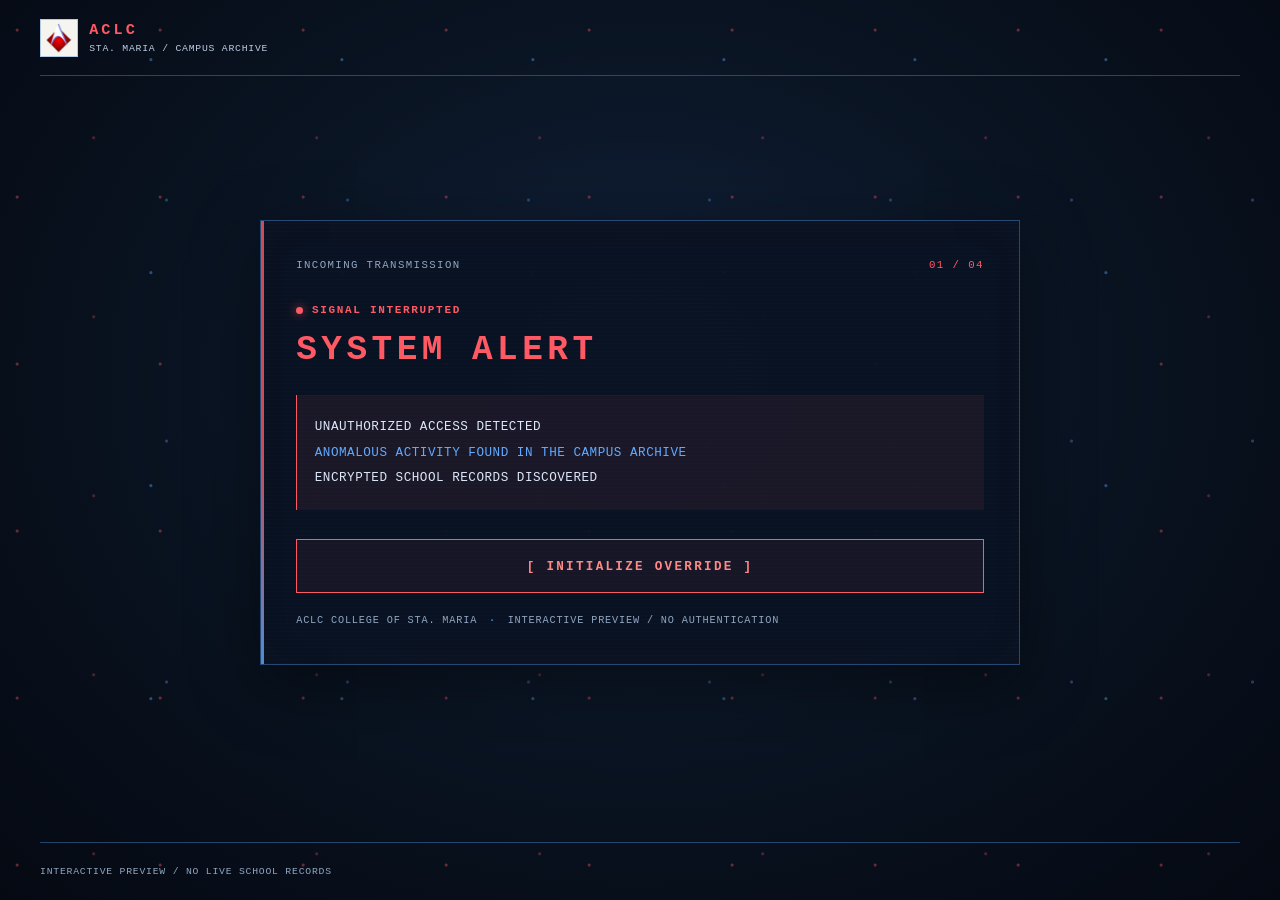
<file: index.html>
<!DOCTYPE html>
<html lang="en">
<head>
    <meta charset="utf-8">
    <meta name="viewport" content="width=device-width, initial-scale=1">
    <meta name="theme-color" content="#070d18">
    <meta name="description" content="Unlock the ACLC College of Sta. Maria campus archive.">
    <title>ACLC Campus | Sta. Maria</title>
    <link rel="icon" type="image/png" href="assets/logo.png">
    <link rel="stylesheet" href="assets/css/portal.css">
    <script src="assets/css/js/portal.js" defer></script>
</head>
<body class="terminal-page archive-page">
    <a class="skip-link" href="#portal-main">Skip to the campus archive</a>
    <main class="portal-shell" id="portal-main">
        <header class="portal-bar">
            <a class="portal-brand" aria-label="ACLC College of Sta. Maria campus archive">
                <img src="assets/logo.png" alt="" width="38" height="38">
                <span><strong>ACLC</strong><small>STA. MARIA / CAMPUS ARCHIVE</small></span>
            </a>
        </header>

        <div class="terminal-content">
            <section class="terminal-panel alert-panel" data-stage="alert" aria-labelledby="alert-title">
                <p class="panel-index">INCOMING TRANSMISSION <span>01 / 04</span></p>
                <p class="signal-line" aria-hidden="true"><i></i> SIGNAL INTERRUPTED</p>
                <h1 id="alert-title">SYSTEM ALERT</h1>
                <div class="alert-copy">
                    <p>UNAUTHORIZED ACCESS DETECTED</p>
                    <p>ANOMALOUS ACTIVITY FOUND IN THE CAMPUS ARCHIVE</p>
                    <p>ENCRYPTED SCHOOL RECORDS DISCOVERED</p>
                </div>
                <button class="terminal-button terminal-button--primary" type="button" data-initialize>
                    [ INITIALIZE OVERRIDE ]
                </button>
                <p class="panel-footnote">ACLC COLLEGE OF STA. MARIA <span>·</span> INTERACTIVE PREVIEW / NO AUTHENTICATION</p>
            </section>

            <section class="terminal-panel decrypt-panel" data-stage="decrypt" aria-labelledby="decrypt-title" hidden>
                <p class="panel-index">SECURITY PROTOCOL <span>02 / 04</span></p>
                <p class="eyebrow">ACCESS CHALLENGE / 3 SEGMENTS</p>
                <h1 id="decrypt-title">DECRYPTION MODULE</h1>
                <p class="panel-description">Press EXECUTE LOCK when the moving marker enters the highlighted zone. Keyboard: focus the button and press Space or Enter.</p>
                <div class="lock-meter" aria-label="Timing challenge">
                    <span class="lock-zone" aria-hidden="true"></span>
                    <span class="lock-marker" data-lock-marker aria-hidden="true"></span>
                </div>
                <div class="meter-labels"><span>00</span><span>LOCK ZONE</span><span>FF</span></div>
                <p class="segment-count">SEGMENTS DECRYPTED: <span data-segment-count>0 / 3</span></p>
                <button class="terminal-button terminal-button--primary execute-button" type="button" data-execute-lock>
                    [ EXECUTE LOCK ]
                </button>
                <p class="interaction-status" data-game-status role="status" aria-live="polite">Awaiting input...</p>
            </section>

            <section class="terminal-panel profile-panel" data-stage="profile" aria-labelledby="profile-title" hidden>
                <p class="panel-index">TARGET IDENTIFIED <span>03 / 04</span></p>
                <p class="eyebrow">CAMPUS NODE / IDENTITY VERIFIED</p>
                <div class="school-target">
                    <img class="school-campus-photo" src="assets/logo.png" alt="ACLC College campus building" width="110" height="110">
                    <div>
                        <h1 id="profile-title">ACLC COLLEGE<br>OF STA. MARIA</h1>
                        <p>NETWORK: AMA EDUCATION SYSTEM</p>
                        <p>STATUS: CAMPUS NODE VERIFIED</p>
                    </div>
                </div>
                <p class="panel-description">Campus archive located. Five records are waiting to be recovered.</p>
                <button class="terminal-button terminal-button--primary" type="button" data-open-archive>
                    [ ACCESS ARCHIVE ]
                </button>
            </section>

            <section class="terminal-panel archive-panel" data-stage="archive" aria-labelledby="archive-title" hidden>
                <p class="panel-index">RECORD RECOVERY <span>04 / 04</span></p>
                <p class="eyebrow">ROOT ACCESS GRANTED · CAMPUS ARCHIVE</p>
                <h1 id="archive-title">CAMPUS_ARCHIVE.exe</h1>
                <div class="archive-progress">
                    <div class="progress-heading">
                        <span>FILES RECOVERED</span>
                        <span><b data-files-recovered>0</b> / 4</span>
                    </div>
                    <progress max="4" value="0" data-archive-progress aria-label="Archive files recovered">0 / 4</progress>
                </div>
                <article class="recovered-record" data-record aria-live="polite">
                    <p class="locked-message">[ LOCKED ]</p>
                </article>
                <p class="archive-disclaimer">Preview archive only. Sample records are illustrative, not live school announcements or verified student submissions.</p>
                <div class="archive-controls">
                    <button class="terminal-button terminal-button--secondary" type="button" data-previous-record disabled>
                        [ PREVIOUS ]
                    </button>
                    <button class="terminal-button terminal-button--primary" type="button" data-decrypt-next>
                        [ DECRYPT NEXT ]
                    </button>
                </div>
                <p class="interaction-status" data-archive-status role="status" aria-live="polite"></p>
                <div class="archive-complete" data-archive-complete hidden>
                    <p>ALL FOUR RECORDS RECOVERED.</p>
                    <p class="panel-description">The campus archive is ready to explore.</p>
                    <a class="terminal-button terminal-button--secondary" href="programs.html">[ OPEN PROGRAM INDEX ]</a>
                    <button class="text-button" type="button" data-restart>[ RESTART ARCHIVE ]</button>
                </div>
            </section>
            <p class="screen-status" data-screen-status role="status" aria-live="polite"></p>
        </div>

        <footer class="portal-footer">
            <span>INTERACTIVE PREVIEW / NO LIVE SCHOOL RECORDS</span>
        </footer>
    </main>
</body>
</html>
</file>
<file: assets/css/portal.css>
:root {
    color-scheme: dark;
    --ink: #e8e2d3;
    --muted: #a59c8b;
    --subtle: #746d62;
    --panel: rgba(13, 12, 11, 0.94);
    --panel-raised: #151310;
    --line: rgba(222, 169, 75, 0.34);
    --line-strong: rgba(238, 179, 68, 0.75);
    --amber: #efb344;
    --red: #e24b50;
    --blue: #5392df;
    --content-width: 760px;
    font-family: "Consolas", "Courier New", monospace;
}

* {
    box-sizing: border-box;
}

html {
    min-width: 320px;
    min-height: 100%;
    scroll-behavior: smooth;
}

body {
    min-width: 320px;
    min-height: 100vh;
    margin: 0;
    color: var(--ink);
    background-color: #080a0e;
    background-image:
        radial-gradient(circle at 12% 18%, rgba(226, 75, 80, 0.42) 0 1px, transparent 2px),
        radial-gradient(circle at 79% 28%, rgba(239, 179, 68, 0.44) 0 1px, transparent 2px),
        radial-gradient(circle at 42% 77%, rgba(83, 146, 223, 0.35) 0 1px, transparent 2px),
        radial-gradient(circle at 92% 83%, rgba(239, 179, 68, 0.35) 0 1px, transparent 2px),
        radial-gradient(ellipse at 50% 42%, #17130e 0, #0b0b0b 50%, #050608 100%);
    background-size: 143px 167px, 191px 213px, 223px 179px, 181px 241px, auto;
    font-size: 14px;
    line-height: 1.6;
    -webkit-font-smoothing: antialiased;
}

body,
button,
input {
    font-family: "Consolas", "Courier New", monospace;
}

button,
a,
input {
    -webkit-tap-highlight-color: transparent;
}

button,
input {
    color: inherit;
}

a {
    color: var(--amber);
    text-decoration: none;
}

a:hover {
    color: #ffcf77;
}

button:focus-visible,
a:focus-visible,
input:focus-visible {
    outline: 3px solid var(--blue);
    outline-offset: 3px;
}

[hidden] {
    display: none !important;
}

.skip-link:not(:focus) {
    position: absolute;
    width: 1px;
    height: 1px;
    overflow: hidden;
    clip: rect(0, 0, 0, 0);
    clip-path: inset(50%);
    white-space: nowrap;
}

.skip-link:focus {
    position: fixed;
    z-index: 10;
    top: 1rem;
    left: 1rem;
    padding: 0.7rem 1rem;
    color: #090909;
    background: var(--amber);
}

.terminal-page {
    display: flex;
    flex-direction: column;
}

.portal-shell {
    display: flex;
    min-height: 100vh;
    flex-direction: column;
}

.portal-shell.screen-shake {
    animation: screen-shake 0.35s ease-in-out;
}

@keyframes screen-shake {
    0%, 100% { transform: translateX(0); }
    20%, 60% { transform: translateX(-6px); }
    40%, 80% { transform: translateX(6px); }
}

.portal-bar,
.portal-footer {
    display: flex;
    width: min(100% - 2.5rem, 1200px);
    align-items: center;
    justify-content: space-between;
    gap: 1rem;
    margin-inline: auto;
}

.portal-bar {
    min-height: 76px;
    border-bottom: 1px solid rgba(222, 169, 75, 0.18);
}

.portal-brand {
    display: inline-flex;
    min-width: 0;
    align-items: center;
    gap: 0.7rem;
    color: var(--ink);
}

.portal-brand img {
    width: 38px;
    height: 38px;
    flex: 0 0 auto;
    padding: 3px;
    border: 1px solid var(--line);
    background: #f6f4ee;
    object-fit: contain;
}

.portal-brand span {
    display: grid;
    line-height: 1.2;
}

.portal-brand strong {
    color: var(--amber);
    font-size: 0.95rem;
    letter-spacing: 0.2em;
}

.portal-brand small {
    margin-top: 0.24rem;
    color: var(--muted);
    font-size: 0.61rem;
    letter-spacing: 0.08em;
}

.sound-toggle,
.terminal-return {
    display: inline-flex;
    min-height: 38px;
    align-items: center;
    justify-content: center;
    padding: 0.6rem 0.75rem;
    border: 1px solid var(--line);
    color: var(--amber);
    background: rgba(8, 8, 8, 0.75);
    font-size: 0.68rem;
    letter-spacing: 0.06em;
    text-align: center;
}

.sound-toggle {
    cursor: pointer;
}

.sound-toggle:hover,
.sound-toggle[aria-pressed="true"],
.terminal-return:hover {
    border-color: var(--line-strong);
    background: rgba(239, 179, 68, 0.09);
}

.terminal-content {
    display: grid;
    width: min(100% - 2.5rem, var(--content-width));
    flex: 1;
    align-content: center;
    justify-items: center;
    margin: 0 auto;
    padding-block: clamp(2.25rem, 8vh, 5.5rem);
}

.terminal-panel {
    position: relative;
    width: 100%;
    padding: clamp(1.25rem, 5vw, 2.2rem);
    overflow: hidden;
    border: 1px solid var(--line);
    background:
        repeating-linear-gradient(0deg, rgba(255, 255, 255, 0.012) 0 1px, transparent 1px 4px),
        var(--panel);
    box-shadow: 0 18px 64px rgba(0, 0, 0, 0.42), inset 0 0 48px rgba(226, 75, 80, 0.025);
}

.terminal-panel::before {
    position: absolute;
    top: 0;
    left: 0;
    width: 3px;
    height: 100%;
    background: linear-gradient(var(--red), var(--amber) 52%, var(--blue));
    content: "";
    opacity: 0.8;
}

.panel-index {
    display: flex;
    justify-content: space-between;
    gap: 1rem;
    margin: 0 0 1.75rem;
    color: var(--subtle);
    font-size: 0.67rem;
    letter-spacing: 0.13em;
}

.panel-index span {
    color: var(--amber);
    white-space: nowrap;
}

.signal-line,
.eyebrow {
    margin: 0 0 0.55rem;
    color: var(--red);
    font-size: 0.69rem;
    font-weight: 700;
    letter-spacing: 0.15em;
}

.signal-line {
    display: flex;
    align-items: center;
    gap: 0.55rem;
}

.signal-line i {
    width: 7px;
    height: 7px;
    border-radius: 50%;
    background: var(--red);
    box-shadow: 0 0 10px rgba(226, 75, 80, 0.8);
}

.terminal-panel h1 {
    margin: 0;
    color: var(--amber);
    font-size: clamp(1.5rem, 5vw, 2.15rem);
    font-weight: 700;
    letter-spacing: 0.13em;
    line-height: 1.25;
    overflow-wrap: anywhere;
}

.alert-copy {
    margin-block: 1.5rem 1.8rem;
    padding: 1rem 1.1rem;
    border-left: 1px solid var(--red);
    color: #d8cdb8;
    background: rgba(226, 75, 80, 0.045);
    font-size: clamp(0.7rem, 2vw, 0.79rem);
    letter-spacing: 0.04em;
}

.alert-copy p {
    margin: 0.35rem 0;
}

.alert-copy p:nth-child(2) {
    color: #e7b955;
}

.panel-footnote {
    margin: 1.2rem 0 0;
    color: var(--subtle);
    font-size: 0.64rem;
    letter-spacing: 0.08em;
}

.panel-footnote span {
    padding-inline: 0.3rem;
    color: var(--blue);
}

.terminal-button {
    display: flex;
    width: 100%;
    min-height: 54px;
    align-items: center;
    justify-content: center;
    padding: 0.85rem 1rem;
    border: 1px solid var(--amber);
    color: var(--amber);
    background: rgba(239, 179, 68, 0.045);
    font-size: 0.79rem;
    font-weight: 700;
    letter-spacing: 0.18em;
    text-align: center;
    cursor: pointer;
    transition: background-color 150ms ease, color 150ms ease, border-color 150ms ease;
}

.terminal-button:hover:not(:disabled) {
    color: #0b0a08;
    background: var(--amber);
}

.terminal-button:disabled {
    border-color: var(--subtle);
    color: var(--subtle);
    cursor: wait;
}

.terminal-button--primary {
    border-color: var(--red);
    color: #ff8987;
    background: rgba(226, 75, 80, 0.065);
}

.terminal-button--primary:hover:not(:disabled) {
    border-color: var(--red);
    color: #090909;
    background: var(--red);
}

.terminal-button--secondary {
    border-color: var(--blue);
    color: #8ebcff;
    background: rgba(83, 146, 223, 0.07);
}

.terminal-button--secondary:hover {
    border-color: var(--blue);
    color: #07101a;
    background: var(--blue);
}

.panel-description {
    margin: 0.9rem 0 1.35rem;
    color: var(--muted);
    font-size: 0.79rem;
    line-height: 1.8;
}

.decrypt-panel .eyebrow,
.profile-panel .eyebrow,
.archive-panel .eyebrow {
    margin-top: 0.2rem;
}

.lock-meter {
    position: relative;
    height: 48px;
    margin-top: 1.6rem;
    overflow: hidden;
    border: 1px solid var(--line-strong);
    background: #080807;
    --lock-marker-width: 5px;
}

.lock-zone {
    position: absolute;
    top: 0;
    bottom: 0;
    left: 39%;
    width: 22%;
    border-inline: 1px solid rgba(83, 146, 223, 0.85);
    background: rgba(83, 146, 223, 0.16);
    box-shadow: inset 0 0 20px rgba(83, 146, 223, 0.2);
}

.lock-marker {
    position: absolute;
    top: 6px;
    bottom: 6px;
    left: 0;
    width: var(--lock-marker-width);
    background: var(--amber);
    box-shadow: 0 0 13px rgba(239, 179, 68, 0.7);
    animation: lock-scan 2.7s ease-in-out infinite alternate;
}

.meter-labels,
.progress-heading {
    display: flex;
    justify-content: space-between;
    gap: 1rem;
    color: var(--subtle);
    font-size: 0.62rem;
    letter-spacing: 0.12em;
}

.meter-labels {
    margin-top: 0.3rem;
}

.meter-labels span:nth-child(2) {
    color: var(--blue);
}

.segment-count {
    margin: 1.5rem 0 0.7rem;
    color: var(--muted);
    font-size: 0.72rem;
    letter-spacing: 0.08em;
}

.segment-count span {
    color: var(--amber);
}

.interaction-status {
    min-height: 1.5em;
    margin: 0.8rem 0 0;
    color: var(--muted);
    font-size: 0.72rem;
}

.school-target {
    display: grid;
    grid-template-columns: auto minmax(0, 1fr);
    align-items: center;
    gap: clamp(1rem, 4vw, 1.8rem);
    margin-block: 1.8rem;
    padding: 1.3rem;
    border: 1px solid var(--line);
    background: rgba(239, 179, 68, 0.025);
}

.school-campus-photo {
    width: clamp(72px, 19vw, 110px);
    aspect-ratio: 1;
    border: 1px solid var(--blue);
    object-fit: cover;
}

.school-target h1 {
    font-size: clamp(1.15rem, 4.5vw, 1.85rem);
    letter-spacing: 0.08em;
}

.school-target p {
    margin: 0.65rem 0 0;
    color: var(--muted);
    font-size: clamp(0.61rem, 1.9vw, 0.72rem);
    letter-spacing: 0.055em;
    overflow-wrap: anywhere;
}

.school-target p:last-child {
    color: var(--blue);
}

.profile-details {
    display: grid;
    grid-template-columns: repeat(2, minmax(0, 1fr));
    gap: 0.55rem;
    margin: 1rem 0 1.25rem;
}

.profile-detail-button {
    display: flex;
    min-width: 0;
    min-height: 46px;
    align-items: center;
    justify-content: space-between;
    gap: 0.5rem;
    padding: 0.7rem 0.75rem;
    border: 1px solid var(--line);
    color: var(--ink);
    background: rgba(239, 179, 68, 0.035);
    font: inherit;
    font-size: 0.66rem;
    letter-spacing: 0.035em;
    text-align: left;
    cursor: pointer;
}

.profile-detail-button:hover {
    border-color: var(--line-strong);
    background: rgba(239, 179, 68, 0.09);
}

.profile-detail-button span {
    flex: 0 0 auto;
    color: var(--amber);
    font-size: 0.62rem;
}

.profile-dialog {
    width: min(600px, calc(100% - 2rem));
    max-height: min(80vh, 720px);
    padding: clamp(1.25rem, 5vw, 2rem);
    overflow-y: auto;
    border: 1px solid var(--line-strong);
    color: var(--ink);
    background:
        repeating-linear-gradient(0deg, rgba(255, 255, 255, 0.012) 0 1px, transparent 1px 4px),
        #100f0d;
    box-shadow: 0 18px 64px rgba(0, 0, 0, 0.65);
    font-size: 0.8rem;
    line-height: 1.8;
}

.profile-dialog::backdrop {
    background: rgba(0, 0, 0, 0.78);
    backdrop-filter: blur(3px);
}

.profile-dialog__header {
    position: relative;
    margin-bottom: 1.2rem;
    padding: 0 3rem 1rem 0;
    border-bottom: 1px solid var(--line);
}

.profile-dialog__header .eyebrow {
    margin-bottom: 0.65rem;
}

.profile-dialog h2 {
    margin: 0;
    color: var(--amber);
    font-size: clamp(1.15rem, 4vw, 1.55rem);
    line-height: 1.35;
}

.profile-dialog h3 {
    margin: 1.2rem 0 0.45rem;
    color: #8ebcff;
    font-size: 0.8rem;
}

.profile-dialog p {
    margin: 0 0 0.85rem;
    color: #d4cbb9;
}

.profile-dialog ul {
    margin: 0 0 1rem;
    padding-left: 1.25rem;
    color: #d4cbb9;
}

.profile-dialog__close {
    position: absolute;
    top: 0;
    right: 0;
    display: grid;
    width: 40px;
    height: 40px;
    place-items: center;
    border: 1px solid var(--line);
    color: var(--amber);
    background: transparent;
    font: inherit;
    font-size: 1.5rem;
    line-height: 1;
    cursor: pointer;
}

.profile-dialog__close:hover {
    border-color: var(--line-strong);
    background: rgba(239, 179, 68, 0.09);
}

.profile-contact-list {
    display: grid;
    gap: 0.9rem;
    margin: 1.25rem 0 0;
}

.profile-contact-list div {
    min-width: 0;
}

.profile-contact-list dt {
    color: var(--amber);
    font-size: 0.67rem;
    letter-spacing: 0.1em;
    text-transform: uppercase;
}

.profile-contact-list dd {
    margin: 0.15rem 0 0;
    overflow-wrap: anywhere;
}

.archive-progress {
    margin-top: 1.5rem;
}

.progress-heading {
    margin-bottom: 0.45rem;
    color: var(--amber);
}

.progress-heading b {
    font-weight: 700;
}

.archive-progress progress {
    display: block;
    width: 100%;
    height: 7px;
    appearance: none;
    border: 0;
    background: #2a241a;
}

.archive-progress progress::-webkit-progress-bar {
    background: #2a241a;
}

.archive-progress progress::-webkit-progress-value {
    background: linear-gradient(90deg, var(--red), var(--amber));
    transition: width 220ms ease;
}

.archive-progress progress::-moz-progress-bar {
    background: linear-gradient(90deg, var(--red), var(--amber));
}

.recovered-record {
    min-height: 132px;
    margin-block: 1.2rem;
    padding: 1.15rem;
    border: 1px solid var(--line);
    border-radius: 0.65rem;
    background-color: #080a0e;
    background-image:
        linear-gradient(100deg, rgba(5, 8, 14, 0.94) 0%, rgba(5, 8, 14, 0.84) 58%, rgba(5, 8, 14, 0.52) 100%),
        var(--record-image, none);
    background-position: center;
    background-size: cover;
    box-shadow: 0 0.8rem 2rem rgba(0, 0, 0, 0.22);
}

.recovered-record.has-record-image {
    min-height: clamp(280px, 38vw, 420px);
    padding: 1.5rem;
}

.locked-message {
    margin: 0;
    color: var(--muted);
    font-size: 0.78rem;
    letter-spacing: 0.06em;
}

.record-meta {
    display: flex;
    flex-wrap: wrap;
    align-items: center;
    justify-content: space-between;
    gap: 0.55rem 1rem;
    margin-bottom: 0.85rem;
    padding-bottom: 0.65rem;
    border-bottom: 1px solid rgba(222, 169, 75, 0.2);
    color: var(--subtle);
    font-size: 0.62rem;
    letter-spacing: 0.1em;
}

.record-meta span:last-child {
    color: var(--blue);
}

.record-title {
    margin: 0;
    color: var(--amber);
    font-size: 0.9rem;
    letter-spacing: 0.06em;
}

.record-copy {
    margin: 0.65rem 0 0;
    color: #d4cbb9;
    font-size: 0.77rem;
    line-height: 1.85;
    overflow-wrap: anywhere;
}

.record-link {
    display: inline-block;
    margin-top: 0.8rem;
    font-size: 0.72rem;
    text-decoration: underline;
    text-underline-offset: 3px;
}

.archive-disclaimer {
    margin: 0.7rem 0 1rem;
    color: var(--subtle);
    font-size: 0.65rem;
    line-height: 1.65;
}

.archive-controls {
    display: grid;
    grid-template-columns: repeat(2, minmax(0, 1fr));
    gap: 0.75rem;
}

.archive-controls [data-previous-record]:disabled {
    cursor: not-allowed;
    opacity: 0.55;
}

.archive-complete {
    margin-top: 1rem;
    padding: 1rem;
    border: 1px solid rgba(83, 146, 223, 0.5);
    background: rgba(83, 146, 223, 0.055);
}

.archive-complete > p:first-child {
    margin: 0;
    color: #8ebcff;
    font-size: 0.76rem;
    letter-spacing: 0.11em;
}

.archive-complete .terminal-button {
    margin-top: 1rem;
}

.text-button {
    display: block;
    margin: 1rem auto 0;
    padding: 0.4rem;
    border: 0;
    color: var(--muted);
    background: transparent;
    font-size: 0.68rem;
    letter-spacing: 0.08em;
    cursor: pointer;
}

.text-button:hover {
    color: var(--amber);
}

.screen-status {
    min-height: 1.5em;
    margin: 1rem 0 0;
    color: var(--muted);
    font-size: 0.7rem;
    text-align: center;
}

.portal-footer {
    min-height: 58px;
    border-top: 1px solid rgba(222, 169, 75, 0.18);
    color: var(--subtle);
    font-size: 0.61rem;
    letter-spacing: 0.08em;
}

.portal-footer a {
    color: var(--muted);
}

.portal-footer a:hover {
    color: var(--amber);
}

.portal-footer a span {
    color: var(--blue);
}

/* Recovered academic program index */
.catalog-content {
    display: block;
    width: min(100% - 2.5rem, 960px);
    padding-block: clamp(2.5rem, 7vw, 5rem);
}

.catalog-heading {
    margin-bottom: 1.6rem;
}

.catalog-heading h1 {
    margin-top: 0.3rem;
}

.catalog-heading > p:last-child {
    max-width: 690px;
    margin: 0.85rem 0 0;
    color: var(--muted);
}

.catalog-note {
    margin: 1.4rem 0;
    padding: 0.8rem 1rem;
    border-left: 2px solid var(--red);
    color: var(--muted);
    background: rgba(226, 75, 80, 0.045);
    font-size: 0.72rem;
}

.program-tools {
    display: grid;
    grid-template-columns: minmax(180px, 1fr) auto;
    align-items: end;
    gap: 1rem;
    margin-bottom: 1.2rem;
}

.program-search {
    display: grid;
    gap: 0.4rem;
    color: var(--muted);
    font-size: 0.66rem;
    letter-spacing: 0.06em;
}

.program-search input {
    width: 100%;
    min-height: 44px;
    padding: 0.65rem 0.75rem;
    border: 1px solid var(--line);
    border-radius: 0;
    background: rgba(5, 5, 5, 0.65);
    font-size: 0.75rem;
}

.program-filters {
    display: flex;
    flex-wrap: wrap;
    gap: 0.45rem;
}

.program-filters button {
    min-height: 42px;
    padding: 0.5rem 0.75rem;
    border: 1px solid var(--line);
    color: var(--muted);
    background: transparent;
    font-size: 0.66rem;
    cursor: pointer;
}

.program-filters button:hover,
.program-filters button[aria-pressed="true"] {
    border-color: var(--blue);
    color: #a9ccff;
    background: rgba(83, 146, 223, 0.09);
}

.program-results {
    grid-column: 1 / -1;
    margin: -0.55rem 0 0;
    color: var(--subtle);
    font-size: 0.68rem;
}

.program-section {
    margin-top: 1.5rem;
    padding: clamp(1.1rem, 4vw, 1.6rem);
    border: 1px solid var(--line);
    background: var(--panel);
}

.program-section h2 {
    margin: 0 0 1rem;
    color: var(--amber);
    font-size: 0.95rem;
    letter-spacing: 0.12em;
}

.program-grid {
    display: grid;
    grid-template-columns: repeat(2, minmax(0, 1fr));
    gap: 0.8rem;
}

.program-card {
    min-width: 0;
    padding: 1rem;
    border: 1px solid rgba(222, 169, 75, 0.23);
    background: var(--panel-raised);
}

.program-card__code {
    color: var(--blue);
    font-size: 0.64rem;
    font-weight: 700;
    letter-spacing: 0.12em;
}

.program-card h3 {
    margin: 0.6rem 0 0.35rem;
    color: var(--ink);
    font-size: 0.84rem;
    line-height: 1.5;
}

.program-card p {
    margin: 0;
    color: var(--muted);
    font-size: 0.72rem;
    line-height: 1.75;
}

.program-card__details {
    min-height: 40px;
    margin-top: 1rem;
    padding: 0.55rem 0.7rem;
    border: 1px solid var(--line-strong);
    color: var(--amber);
    background: transparent;
    font-size: 0.65rem;
    letter-spacing: 0.06em;
    cursor: pointer;
}

.program-card__details:hover {
    color: #090909;
    background: var(--amber);
}

.program-dialog {
    width: min(780px, calc(100vw - 2rem));
    max-width: 100%;
    max-height: min(90vh, 900px);
    padding: 0;
    overflow: auto;
    border: 1px solid var(--line-strong);
    color: var(--ink);
    background-color: #0d0c0b;
    background-position: center;
    background-repeat: no-repeat;
    background-size: 100% 100%, 100% 100%;
    box-shadow: 0 24px 90px rgba(0, 0, 0, 0.8);
}

.program-dialog::backdrop {
    background: rgba(0, 0, 0, 0.82);
    backdrop-filter: blur(4px);
}

.program-dialog__hero {
    position: relative;
    display: flex;
    min-height: 230px;
    flex-direction: column;
    justify-content: end;
    padding: 2rem;
    border-bottom: 1px solid var(--line);
}

.program-dialog--bscs {
    background-image: linear-gradient(rgba(8, 10, 14, 0.75), rgba(8, 10, 14, 0.88)), url("../comsci.jpg");
}

.program-dialog--bsais {
    background-image: linear-gradient(rgba(8, 10, 14, 0.75), rgba(8, 10, 14, 0.88)), url("../ais.jpg");
}

.program-dialog--bsen {
    background-image: linear-gradient(rgba(8, 10, 14, 0.75), rgba(8, 10, 14, 0.88)), url("../entrep.jpg");
}

.program-dialog--act {
    background-image: linear-gradient(rgba(8, 10, 14, 0.75), rgba(8, 10, 14, 0.88)), url("../act.jpg");
}

.program-dialog__hero h2 {
    max-width: 620px;
    margin: 0.25rem 0;
    color: #fff;
    font-family: inherit;
    font-size: clamp(1.5rem, 5vw, 2.5rem);
    line-height: 1.2;
}

.program-dialog__hero > p:last-child {
    margin: 0.4rem 0 0;
    color: #f0d49f;
}

.program-dialog__eyebrow {
    margin: 0;
    color: #b8d6ff;
    font-size: 0.67rem;
    letter-spacing: 0.12em;
}

.program-dialog__close {
    position: absolute;
    top: 1rem;
    right: 1rem;
    min-height: 40px;
    padding: 0.5rem 0.7rem;
    border: 1px solid rgba(255, 255, 255, 0.55);
    color: #fff;
    background: rgba(0, 0, 0, 0.7);
    font: inherit;
    font-size: 0.65rem;
    cursor: pointer;
}

.program-dialog__content {
    padding: clamp(1.2rem, 4vw, 2rem);
}

.program-dialog__content h3 {
    margin: 1.4rem 0 0.65rem;
    color: var(--amber);
    font-size: 0.85rem;
    letter-spacing: 0.08em;
}

.program-dialog__content h3:first-child {
    margin-top: 0;
}

.program-dialog__content h4 {
    margin: 1rem 0 0.5rem;
    color: #a9ccff;
    font-size: 0.78rem;
}

.program-dialog__topics,
.program-dialog__benefits {
    margin: 0;
    padding-left: 1.2rem;
    color: var(--muted);
    font-size: 0.75rem;
    line-height: 1.8;
}

.program-dialog__topics {
    display: grid;
    grid-template-columns: repeat(2, minmax(0, 1fr));
    column-gap: 1.5rem;
}

.program-dialog__cta {
    margin: 1.5rem 0 0;
    padding: 0.85rem 1rem;
    border: 1px solid var(--line-strong);
    color: var(--amber);
    font-weight: 700;
    letter-spacing: 0.12em;
    text-align: center;
}

.program-empty {
    margin: 1rem 0;
    color: var(--muted);
    font-size: 0.75rem;
}

.campus-background {
    margin-top: 1.5rem;
    padding: clamp(1.1rem, 4vw, 1.6rem);
    border: 1px solid var(--line);
    color: var(--muted);
    background: var(--panel);
    font-size: 0.75rem;
    line-height: 1.8;
}

.campus-background h2 {
    margin: 0.35rem 0 0.75rem;
    color: var(--amber);
    font-size: 1.1rem;
}

.campus-background h3 {
    margin: 1.5rem 0 0.5rem;
    color: var(--ink);
    font-size: 0.85rem;
}

.campus-background ul {
    display: grid;
    gap: 0.55rem;
    margin: 0;
    padding-left: 1.2rem;
}

.campus-background strong {
    color: var(--ink);
}

.campus-background address {
    margin-top: 0.75rem;
    font-style: normal;
}

.campus-background a {
    text-decoration: underline;
    text-underline-offset: 0.18em;
}

.catalog-page {
    --ink: #eaf2ff;
    --muted: #bdcce2;
    --subtle: #91a6c1;
    --panel: rgba(9, 18, 34, 0.95);
    --panel-raised: #111f35;
    --line: rgba(77, 145, 224, 0.42);
    --line-strong: rgba(91, 169, 255, 0.82);
    --amber: #ff5964;
    --red: #ff5964;
    --blue: #61aaff;
    min-height: 100vh;
    color: var(--ink);
    background-color: #070d18;
    background-image:
        radial-gradient(circle at 12% 18%, rgba(255, 89, 100, 0.38) 0 1px, transparent 2px),
        radial-gradient(circle at 79% 28%, rgba(97, 170, 255, 0.4) 0 1px, transparent 2px),
        radial-gradient(circle at 42% 77%, rgba(255, 89, 100, 0.28) 0 1px, transparent 2px),
        radial-gradient(circle at 92% 83%, rgba(97, 170, 255, 0.32) 0 1px, transparent 2px),
        radial-gradient(ellipse at 50% 35%, #11213b 0, #091321 52%, #050912 100%);
    background-size: 143px 167px, 191px 213px, 223px 179px, 181px 241px, auto;
    font-size: 17px;
}

.catalog-page .portal-bar {
    border-color: var(--line);
}

.catalog-page .portal-brand strong,
.catalog-page .terminal-return,
.catalog-page .program-card__details,
.catalog-page .profile-detail-button {
    color: var(--blue);
}

.catalog-page .portal-brand strong {
    font-size: 1.05rem;
}

.catalog-page .portal-brand small,
.catalog-page .terminal-return,
.catalog-page .portal-footer {
    font-size: 0.78rem;
}

.catalog-page .terminal-return,
.catalog-page .program-card__details,
.catalog-page .profile-detail-button {
    border-color: var(--line-strong);
}

.catalog-page .terminal-return:hover,
.catalog-page .program-card__details:hover {
    border-color: var(--red);
    color: #fff;
    background: var(--red);
}

.catalog-page .panel-index,
.catalog-page .eyebrow {
    font-size: 0.82rem;
}

.catalog-page .catalog-heading h1 {
    color: var(--blue);
    font-size: clamp(2rem, 5vw, 2.7rem);
    line-height: 1.2;
}

.catalog-page .catalog-heading > p:last-child,
.catalog-page .campus-background > p:not(.eyebrow) {
    font-size: 1rem;
    line-height: 1.8;
}

.catalog-page .catalog-heading .panel-index span,
.catalog-page .program-section h2,
.catalog-page .campus-background h2 {
    color: var(--red);
}

.catalog-page .catalog-note {
    border-left-color: var(--red);
    color: var(--ink);
    background: rgba(255, 89, 100, 0.08);
    font-size: 0.95rem;
}

.catalog-page .program-search,
.catalog-page .program-filters button,
.catalog-page .program-results,
.catalog-page .program-empty {
    font-size: 0.85rem;
}

.catalog-page .program-search input {
    min-height: 50px;
    border-color: var(--line-strong);
    background: #091426;
    font-size: 1rem;
}

.catalog-page .program-filters button {
    min-height: 48px;
    color: var(--ink);
}

.catalog-page .program-filters button:hover,
.catalog-page .program-filters button[aria-pressed="true"] {
    border-color: var(--blue);
    color: #fff;
    background: rgba(97, 170, 255, 0.18);
}

.catalog-page .program-section {
    border-color: var(--line);
    background: rgba(8, 17, 32, 0.92);
}

.catalog-page .program-section h2 {
    font-size: 1.15rem;
}

.catalog-page .program-card {
    border-color: rgba(97, 170, 255, 0.3);
    background: #101d31;
}

.catalog-page .program-card__code {
    color: var(--blue);
    font-size: 0.78rem;
}

.catalog-page .program-card h3 {
    font-size: 1.12rem;
}

.catalog-page .program-card p {
    color: var(--muted);
    font-size: 1rem;
}

.catalog-page .program-card__details {
    min-height: 46px;
    font-size: 0.85rem;
}

.catalog-page .program-dialog {
    border-color: var(--line-strong);
    background-color: #0b1423;
    font-size: 1rem;
}

.catalog-page .program-dialog::backdrop,
.catalog-page .profile-dialog::backdrop {
    background: rgba(2, 7, 16, 0.84);
}

.catalog-page .program-dialog__hero {
    border-color: var(--line);
}

.catalog-page .program-dialog__eyebrow,
.catalog-page .program-dialog__content h4 {
    color: var(--blue);
}

.catalog-page .program-dialog__hero > p:last-child,
.catalog-page .program-dialog__content h3 {
    color: var(--red);
}

.catalog-page .program-dialog__content h3 {
    font-size: 1rem;
}

.catalog-page .program-dialog__content h4,
.catalog-page .program-dialog__topics,
.catalog-page .program-dialog__benefits {
    font-size: 0.95rem;
}

.catalog-page .program-dialog__close {
    border-color: var(--line-strong);
    font-size: 0.8rem;
}

.catalog-page .program-dialog__close:hover {
    border-color: var(--red);
    color: var(--red);
}

.catalog-page .campus-background {
    border-color: var(--line);
    color: var(--muted);
    background: rgba(9, 18, 34, 0.95);
    font-size: 1rem;
}

.catalog-page .campus-background h2 {
    font-size: 1.45rem;
}

.catalog-page .profile-detail-button {
    min-height: 54px;
    font-size: 0.9rem;
}

.catalog-page .profile-detail-button:hover {
    border-color: var(--blue);
    color: #fff;
    background: rgba(97, 170, 255, 0.14);
}

.catalog-page .profile-detail-button span {
    color: var(--red);
    font-size: 0.8rem;
}

.catalog-page .profile-dialog {
    border-color: var(--line-strong);
    background:
        repeating-linear-gradient(0deg, rgba(255, 255, 255, 0.012) 0 1px, transparent 1px 4px),
        #0b1423;
    font-size: 1rem;
}

.catalog-page .profile-dialog__header {
    border-color: var(--line);
}

.catalog-page .profile-dialog h2,
.catalog-page .profile-contact-list dt {
    color: var(--red);
}

.catalog-page .profile-dialog h3 {
    color: var(--blue);
    font-size: 1rem;
}

.catalog-page .profile-dialog p,
.catalog-page .profile-dialog ul {
    color: var(--ink);
}

.catalog-page .profile-dialog__close {
    border-color: var(--line-strong);
    color: var(--blue);
}

.catalog-page .profile-dialog__close:hover {
    border-color: var(--red);
    color: var(--red);
    background: rgba(255, 89, 100, 0.1);
}

.catalog-page .profile-dialog a {
    color: var(--blue);
}

.catalog-page .portal-footer {
    border-color: var(--line);
}

.archive-page {
    --ink: #eaf2ff;
    --muted: #bdcce2;
    --subtle: #91a6c1;
    --panel: rgba(9, 18, 34, 0.95);
    --panel-raised: #111f35;
    --line: rgba(77, 145, 224, 0.42);
    --line-strong: rgba(91, 169, 255, 0.82);
    --amber: #ff5964;
    --red: #ff5964;
    --blue: #61aaff;
    color: var(--ink);
    background-color: #070d18;
    background-image:
        radial-gradient(circle at 12% 18%, rgba(255, 89, 100, 0.38) 0 1px, transparent 2px),
        radial-gradient(circle at 79% 28%, rgba(97, 170, 255, 0.4) 0 1px, transparent 2px),
        radial-gradient(circle at 42% 77%, rgba(255, 89, 100, 0.28) 0 1px, transparent 2px),
        radial-gradient(circle at 92% 83%, rgba(97, 170, 255, 0.32) 0 1px, transparent 2px),
        radial-gradient(ellipse at 50% 42%, #11213b 0, #091321 50%, #050912 100%);
    background-size: 143px 167px, 191px 213px, 223px 179px, 181px 241px, auto;
}

.archive-page .portal-bar,
.archive-page .portal-footer {
    border-color: var(--line);
}

.archive-page a:hover {
    color: #9acbff;
}

.archive-page .sound-toggle:hover,
.archive-page .sound-toggle[aria-pressed="true"] {
    border-color: var(--line-strong);
    background: rgba(97, 170, 255, 0.12);
}

.archive-page .terminal-button {
    background: rgba(255, 89, 100, 0.06);
}

.archive-page .terminal-button:hover:not(:disabled) {
    color: #07101a;
    background: var(--red);
}

.archive-page .terminal-button--secondary {
    background: rgba(97, 170, 255, 0.1);
}

.archive-page .terminal-button--secondary:hover {
    color: #07101a;
    background: var(--blue);
}

.archive-page .alert-copy {
    color: #dce8fa;
    background: rgba(255, 89, 100, 0.07);
}

.archive-page .alert-copy p:nth-child(2) {
    color: var(--blue);
}

.archive-page .school-target {
    background: rgba(97, 170, 255, 0.06);
}

.archive-page .school-target p:last-child {
    color: var(--blue);
}

.archive-page .lock-meter {
    background: #081323;
}

.archive-page .lock-marker {
    background: var(--red);
    box-shadow: 0 0 13px rgba(255, 89, 100, 0.7);
}

.archive-page .archive-progress progress,
.archive-page .archive-progress progress::-webkit-progress-bar {
    background: #12223a;
}

.archive-page .archive-progress progress::-webkit-progress-value {
    background: linear-gradient(90deg, var(--blue), var(--red));
}

.archive-page .archive-progress progress::-moz-progress-bar {
    background: linear-gradient(90deg, var(--blue), var(--red));
}

.archive-page .recovered-record {
    border-color: var(--line);
    background-color: #081323;
}

.archive-page .record-meta {
    border-color: var(--line);
}

.archive-page .record-title {
    color: var(--red);
}

.archive-page .record-copy {
    color: #dce8fa;
}

.archive-page .archive-complete {
    border-color: var(--line-strong);
    background: rgba(97, 170, 255, 0.08);
}

.archive-page .archive-complete > p:first-child {
    color: var(--blue);
}

@keyframes lock-scan {
    from { left: 0; }
    to { left: calc(100% - var(--lock-marker-width)); }
}

@media (max-width: 640px) {
    .portal-bar,
    .portal-footer {
        width: min(100% - 1.25rem, 1200px);
    }

    .portal-bar {
        min-height: 66px;
    }

    .portal-brand img {
        width: 33px;
        height: 33px;
    }

    .portal-brand small {
        max-width: 52vw;
        font-size: 0.52rem;
    }

    .sound-toggle {
        padding: 0.55rem;
        font-size: 0.61rem;
    }

    .terminal-return {
        max-width: 46%;
        padding: 0.5rem 0.4rem;
        font-size: 0.57rem;
    }

    .terminal-content {
        width: min(100% - 1.25rem, var(--content-width));
        padding-block: 1.5rem;
    }

    .terminal-panel {
        padding: 1.1rem 1rem;
    }

    .panel-index {
        margin-bottom: 1.25rem;
        font-size: 0.59rem;
    }

    .alert-copy {
        padding-inline: 0.75rem;
        font-size: 0.66rem;
        overflow-wrap: anywhere;
    }

    .school-target {
        grid-template-columns: auto minmax(0, 1fr);
        padding: 0.85rem 0.65rem;
    }

    .school-target p {
        letter-spacing: 0;
    }

    .profile-details {
        grid-template-columns: 1fr;
    }

    .portal-footer {
        min-height: 52px;
        font-size: 0.53rem;
    }

    .catalog-content {
        width: min(100% - 1.25rem, 960px);
    }

    .program-tools {
        grid-template-columns: 1fr;
    }

    .program-results {
        grid-column: auto;
    }

    .program-grid {
        grid-template-columns: 1fr;
    }

    .program-dialog__hero {
        min-height: 190px;
        padding: 1.25rem;
    }

    .program-dialog__close {
        top: 0.65rem;
        right: 0.65rem;
    }

    .program-dialog__topics {
        grid-template-columns: 1fr;
    }
}

@media (prefers-reduced-motion: reduce) {
    *,
    *::before,
    *::after {
        scroll-behavior: auto !important;
        animation-duration: 0.01ms !important;
        animation-iteration-count: 1 !important;
        transition-duration: 0.01ms !important;
    }

    .lock-marker {
        left: 46%;
    }
}
</file>
